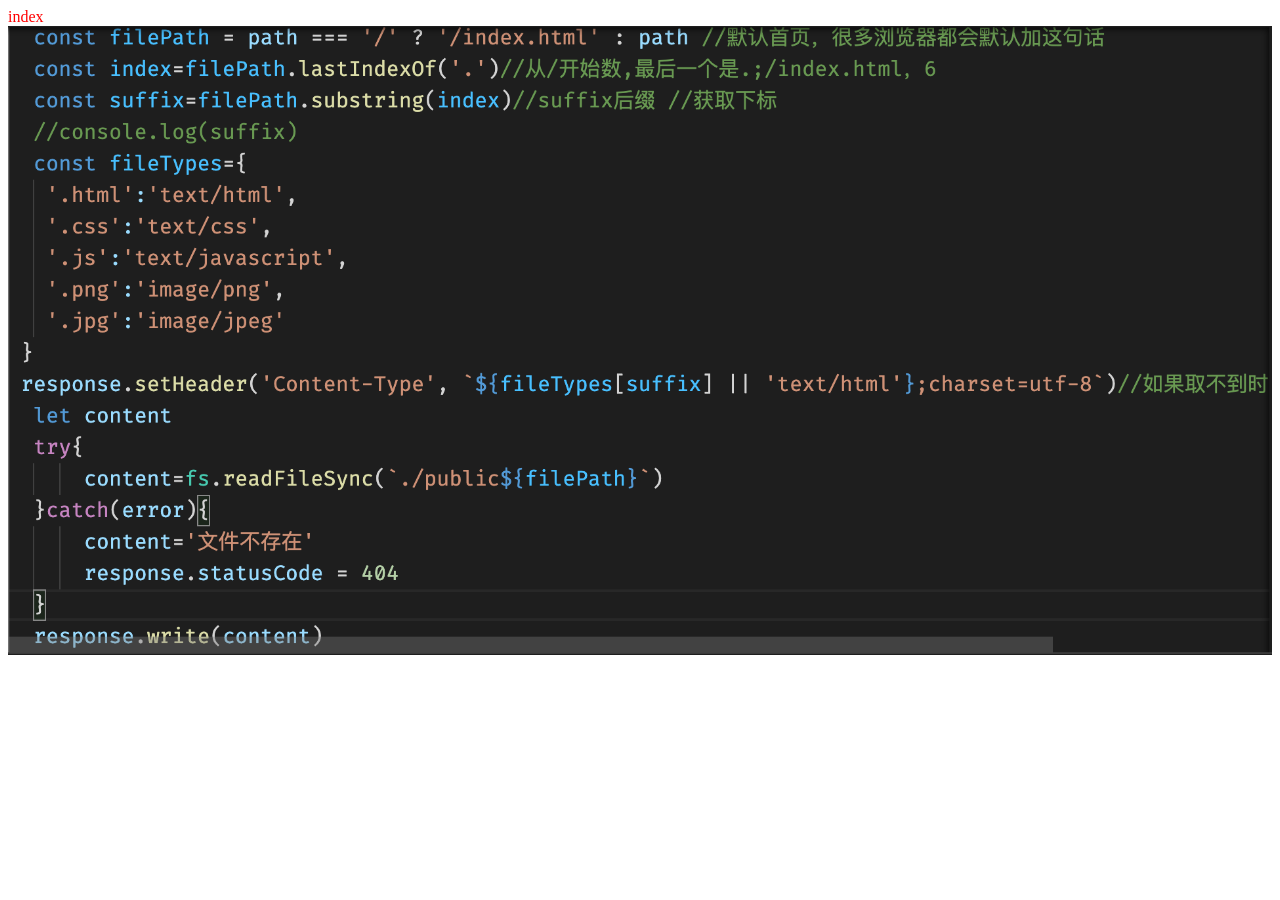
<file: public/index.html>
<!DOCTYPE html>
<html lang="en">
<head>
    <meta charset="UTF-8">
    <meta http-equiv="X-UA-Compatible" content="IE=edge">
    <meta name="viewport" content="width=device-width, initial-scale=1.0">
    <title>Document</title>
    <link rel="stylesheet" href="./style.css">
</head>
<body>
    index
    <img src="li.png" alt="">
    <script src="main.js"></script>
</body>
</html>
</file>
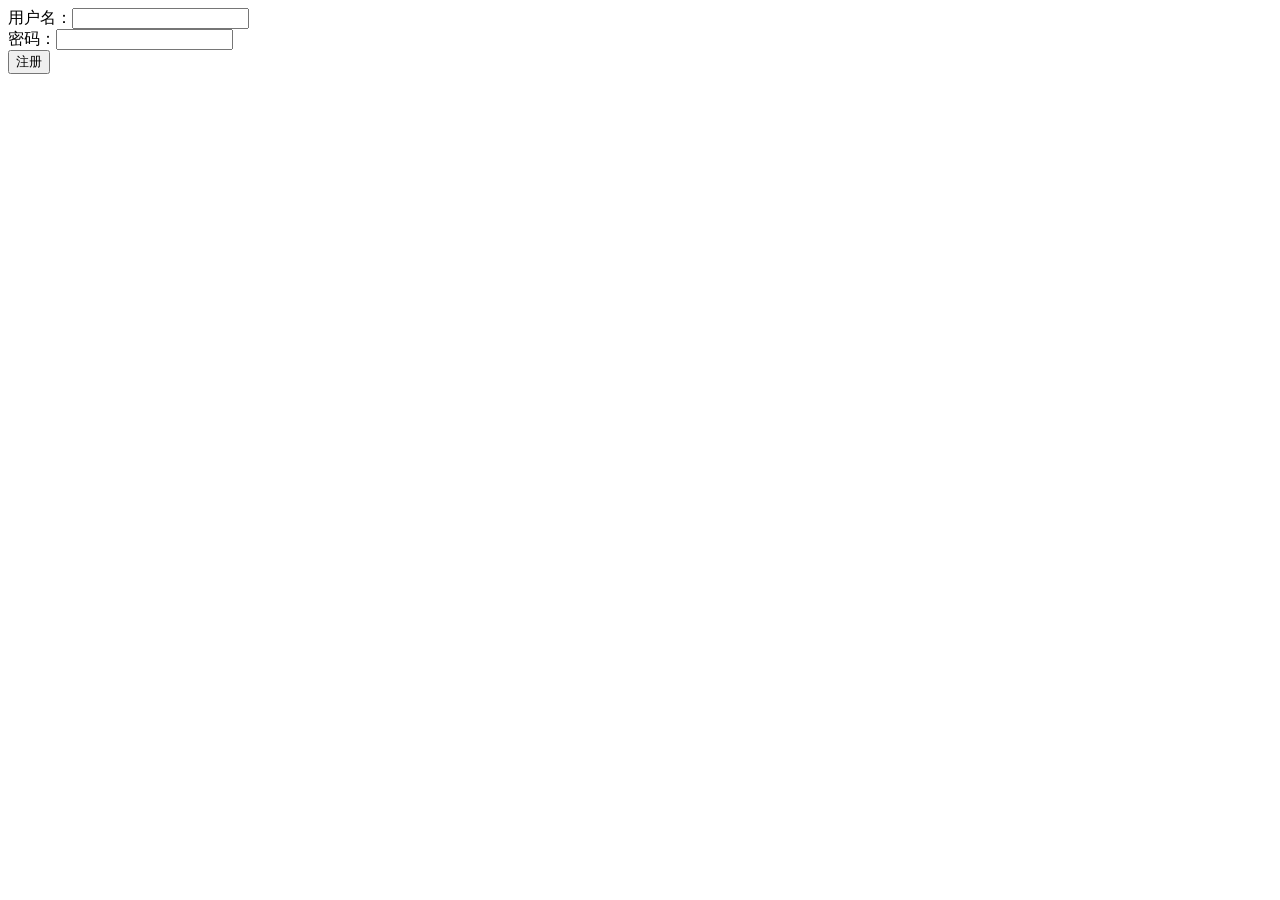
<file: public/register.html>
<!DOCTYPE html>
<html lang="en">
<head>
    <meta charset="UTF-8">
    <meta http-equiv="X-UA-Compatible" content="IE=edge">
    <meta name="viewport" content="width=device-width,initial-scale=1,minimum-scale=1,maximum-scale=1,user-scalable=no,viewport-fit=cover">
    <title>Document</title>
</head>
<body>
    <form id="registerForm">
        <div>
            <label>用户名：<input type="text" name="name"></label>
        </div>
        <div>
            <label>密码：<input type="password" name="password"></label>
        </div>
       <div>
           <button type="submit">注册</button>
       </div>
    </form>
    <script src="https://cdn.bootcdn.net/ajax/libs/jquery/3.6.0/jquery.min.js">
    </script>
    <script>
        const $form=$('#registerForm')
        $form.on('submit',(e)=>{//当submit时获取事件e//阻止表单的默认事件(自动刷新页面)
            e.preventDefault()
            const name=$form.find('input[name=name]').val()
            const password=$form.find('input[name=password]').val()
            console.log(name,password)
             $.ajax({ //发一个ajax请求，提交表单内容
                method: 'POST',
                url: '/register.html',
                contentType:'text/json;charset=UTF-8',
                data: JSON.stringify({name,password})
             }).then(()=>{
                 alert('注册成功')
                 location.href='/sign_in.html'
             },()=>{})                
})
    </script>
</body>
</html>
</file>
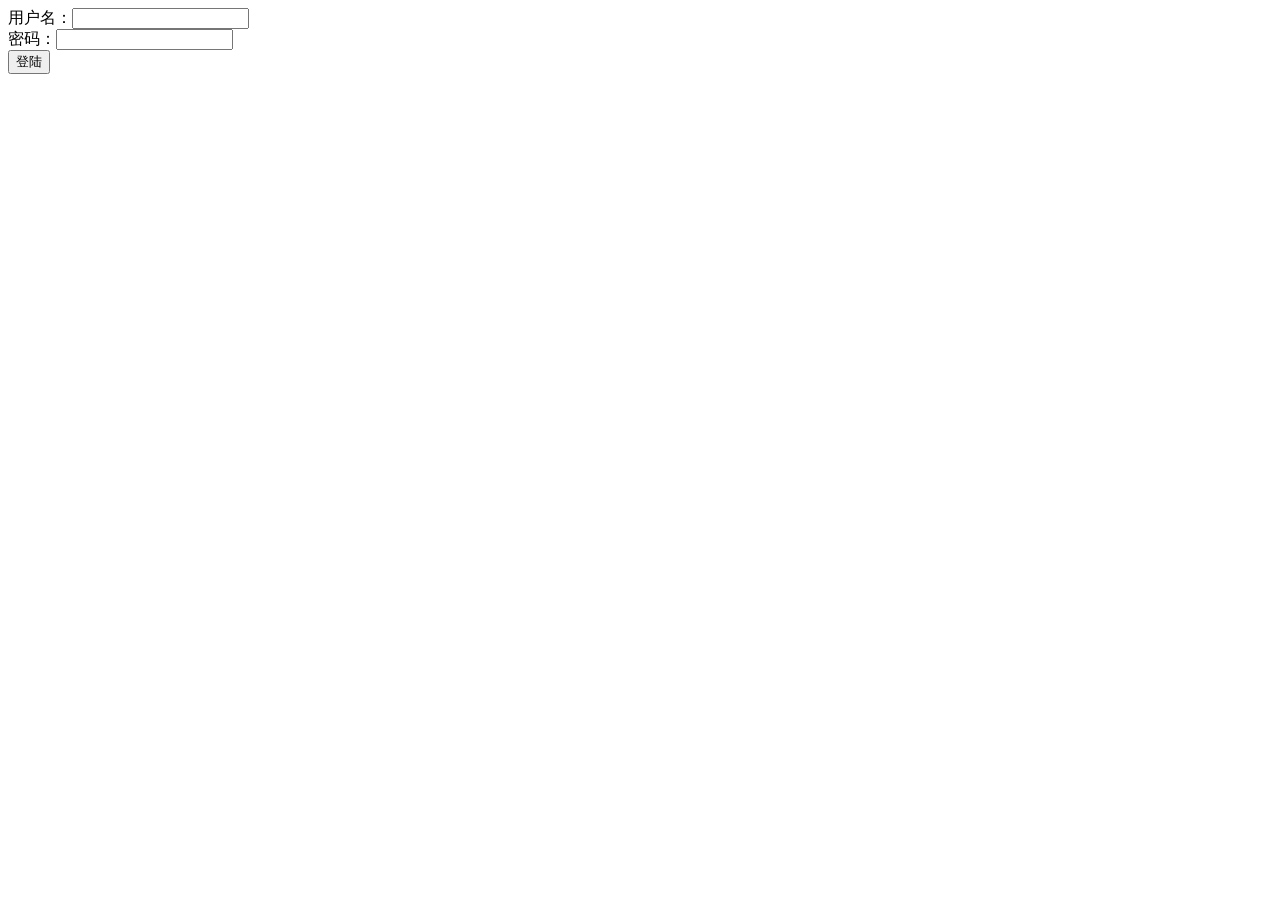
<file: public/sign_in.html>
<!DOCTYPE html>
<html lang="en">
<head>
    <meta charset="UTF-8">
    <meta http-equiv="X-UA-Compatible" content="IE=edge">
    <meta name="viewport" content="width=device-width, initial-scale=1.0">
    <title>登录页面</title>
</head>
<body>
    <form id="signInForm">
        <div>
            <label>用户名：<input type="text" name="name"></label>
        </div>
        <div>
            <label>密码：<input type="password" name="password"></label>
        </div>
       <div>
           <button type="submit">登陆</button>
       </div>
    </form>
    <script src="https://cdn.bootcdn.net/ajax/libs/jquery/3.6.0/jquery.min.js">
    </script>
    <script>
        const $form=$('#signInForm')
        $form.on('submit',(e)=>{//当submit时获取事件e//阻止表单的默认事件(自动刷新页面)
            e.preventDefault()
            const name=$form.find('input[name=name]').val()
            const password=$form.find('input[name=password]').val()
            console.log(name,password)
             $.ajax({ //发一个ajax请求，提交表单内容
                method: 'POST',
                url: '/sign_in.html',
                contentType:'text/json;charset=UTF-8',
                data: JSON.stringify({name,password})
             }).then(()=>{
                 alert('登陆成功')
                 location.href='/home.html'
             },()=>{})                
})
    </script>  
</body>
</html>
</file>
<file: public/style.css>
body {
  color: red;
}
img {
  max-width: 100%;
  max-width: 100%;
}
</file>
